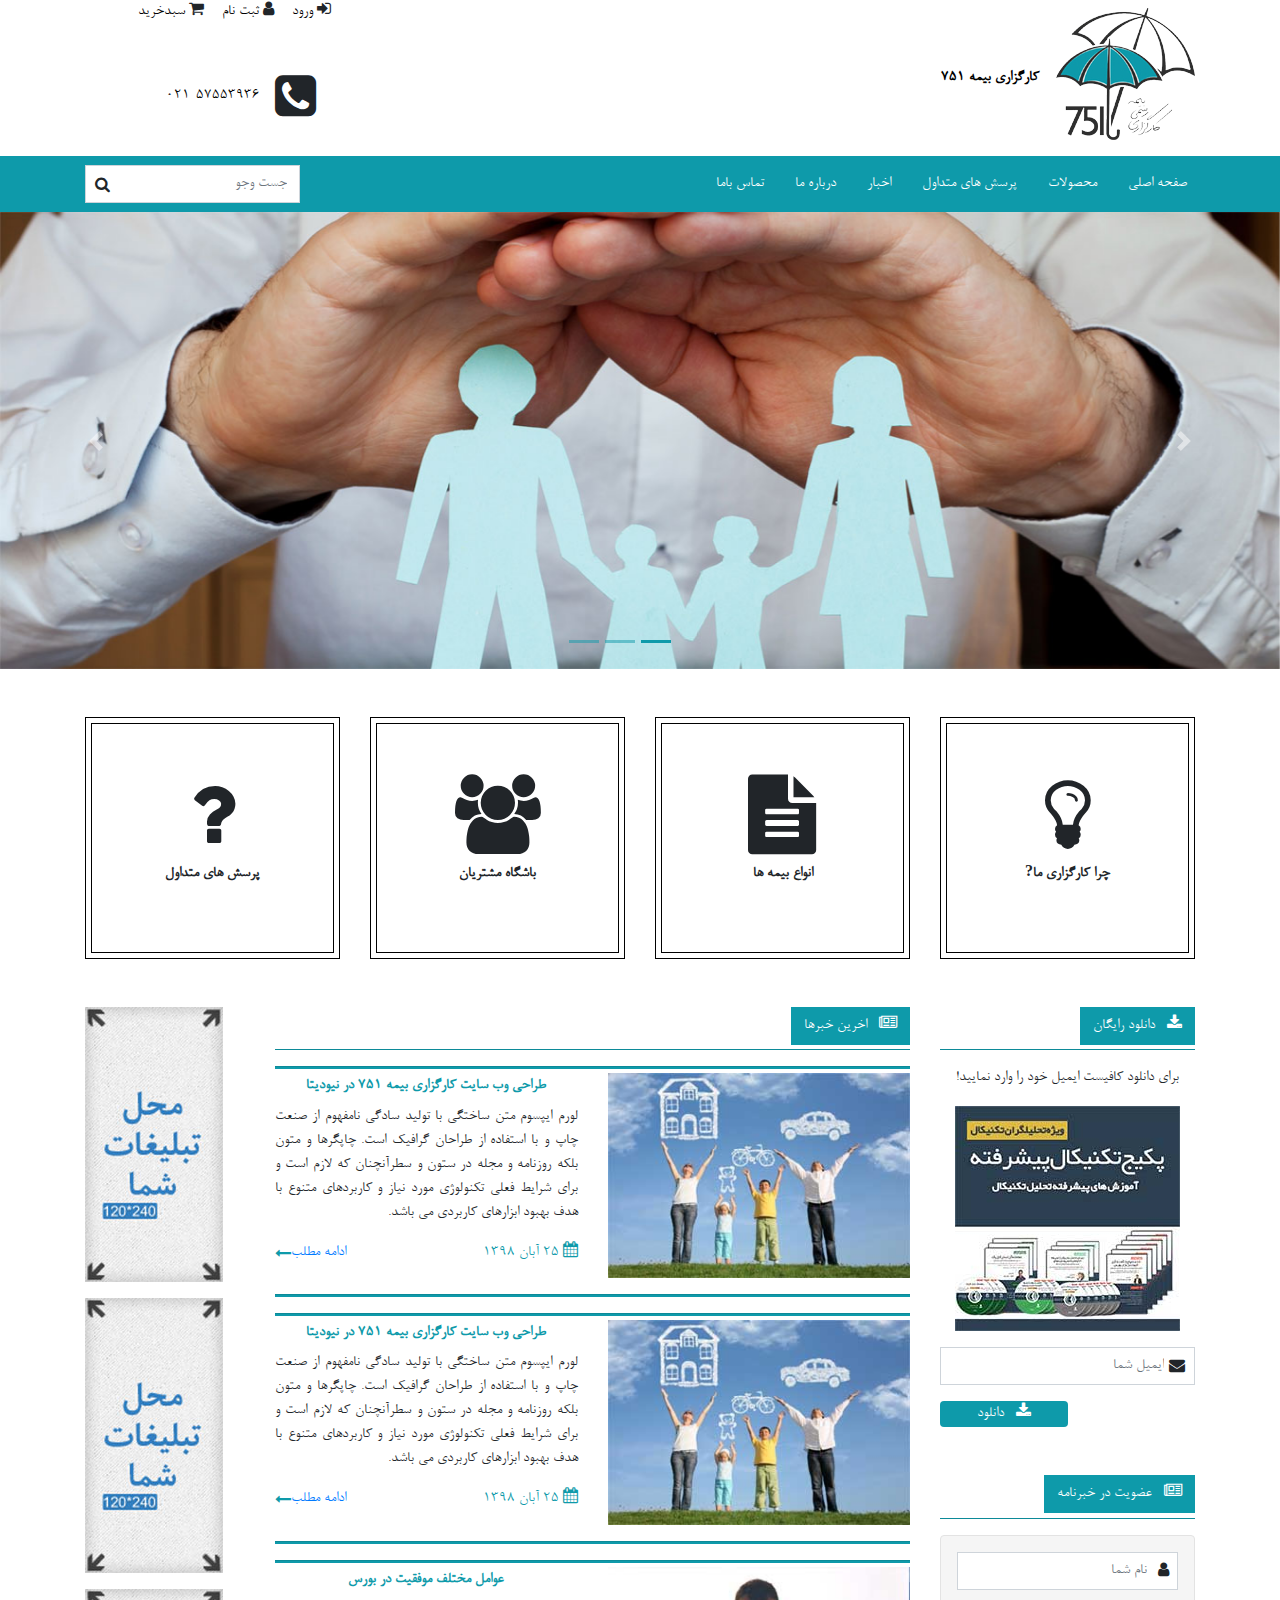
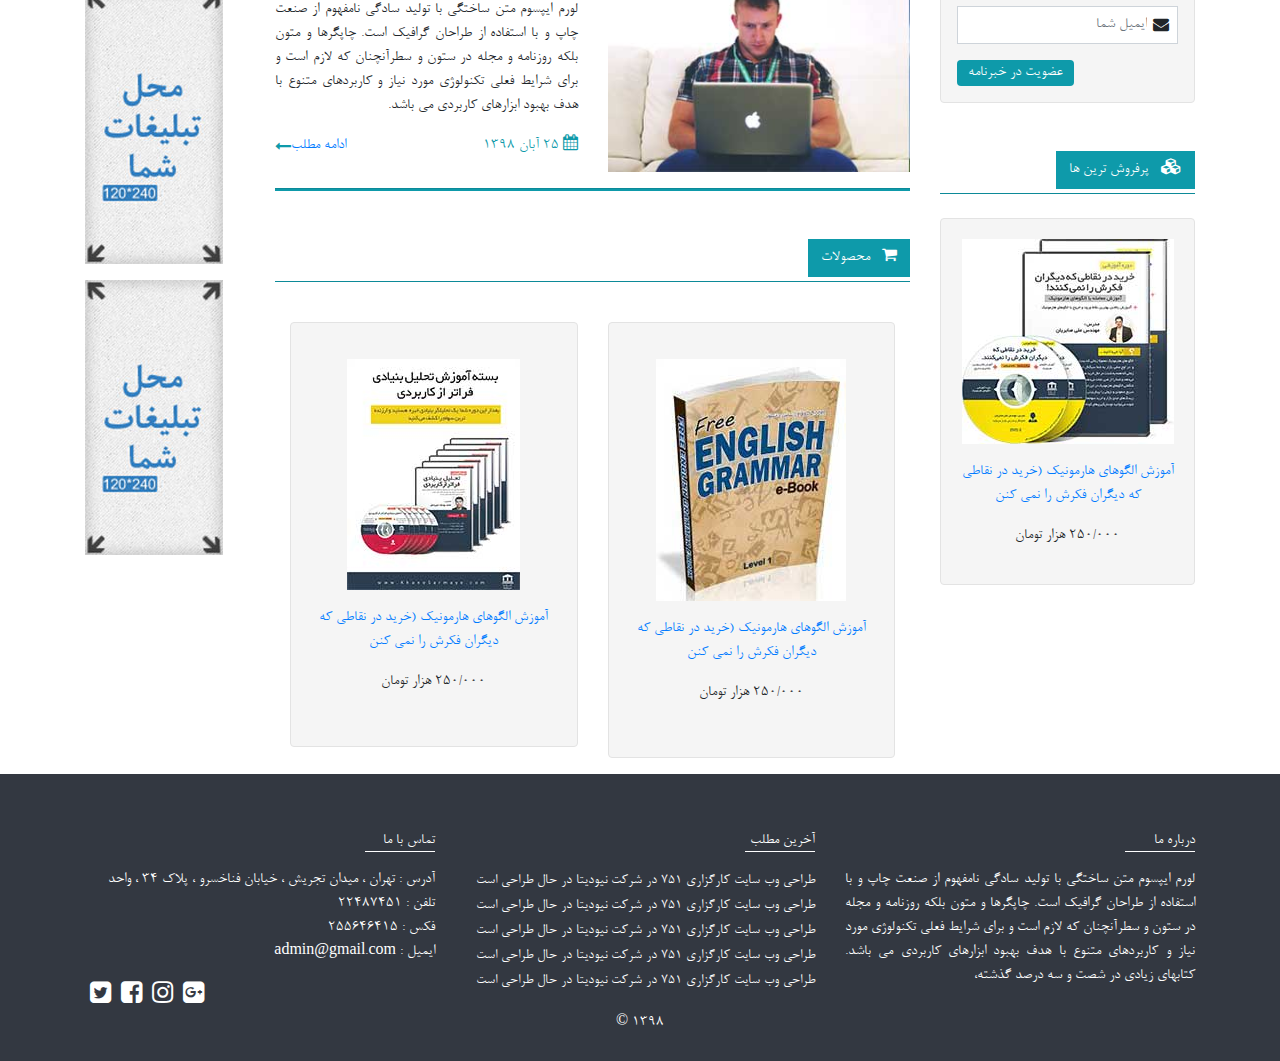
<file: view/index.html>
<!DOCTYPE html>
<html lang="fa" dir="rtl">
<head>
  <meta charset="UTF-8">
  <meta name="viewport" content="width=device-width, initial-scale=1.0">
  <meta name="keywords" content="کارگزاری , بیمه , کارگزاری بیمه , کارگزاری بیمه 751" />
  <meta name="description" content="سایت کارگزاری بیمه 751">
  <meta http-equiv="X-UA-Compatible" content="ie=edge">
  <title>قالب سایت کارگزار</title>
  <!-- bootstrap css -->
  <link rel="stylesheet" href="../assets/css/bootstrap.min.css">
  <!-- main style css -->
  <link rel="stylesheet" href="../assets/css/main.css">
  <!-- fontawesome cdn  -->
  <link rel="stylesheet" href="https://stackpath.bootstrapcdn.com/font-awesome/4.7.0/css/font-awesome.min.css">
</head>
<body>

<!-- header -->
<header>
  <div class="header-top">
    <div class="container">
      <div class="row">
        <div class="col-lg-9 col-md-7 col-sm-8 col-6">
          <div class="logo">
            <figure class="pt-2">
              <a href="index.html">
                <img src="../assets/image/logo.png" alt="logo" class="img-fluid">
              </a>
            </figure>
            <figcaption class="pr-3 font-weight-bold">
              <a href="#">کارگزاری بیمه 751</a>
            </figcaption>
          </div>
        </div>
        <div class="col-lg-3 col-md-5 col-sm-4 col-6">
          <div class="header-top__left">
            <ul class="list-inline d-flex p-0 m-0">
              <li>
                <i class="fa fa-sign-in"></i>
                <a href="#" data-toggle="modal" data-target="#modal-login">ورود</a>
              </li>
              <li>
                <i class="fa fa-user"></i>
                <a href="#" data-toggle="modal" data-target="#modal-register">ثبت نام</a>
              </li>
              <li>
                <i class="fa fa-shopping-cart "></i>
                <a href="#">سبدخرید</a>
              </li>
            </ul>
            <div class="header-top__left-phonecall text-right mr-4 mt-5 d-flex">
               <i class="fa fa-phone-square fa-3x pl-3"></i>
               <a href="#">021-57553936</a>
            </div>
            <!-- end header-top__left-phonecall -->
          </div>
        </div>
        <!-- end col-lg-6 -->
      </div>
    </div>
  </div>
  <!-- end header-top -->
  <!-- modal login -->
  <div class="modal fade" id="modal-login" tabindex="-1" role="dialog" aria-labelledby="exampleModalLabel" aria-hidden="true">
    <div class="modal-dialog" role="document">
      <div class="modal-content">
        <div class="modal-header">

          <button type="button" class="close" data-dismiss="modal" aria-label="Close">
            <span aria-hidden="true"><i class="fa fa-close"></i></span>
          </button>
          <h5 class="modal-title">ورود به سایت</h5>
        </div>
        <div class="modal-body text-right">
          <div class="container-fluid">
            <form action="">
              <div class="row">
                <div class="col-md-12">
                  <label for="">ایمیل</label>
                  <input type="email" class="form-control" >
                </div>
                <div class="col-md-12">
                  <label for="" class="mt-3">رمز عبور</label>
                  <input type="password" class="form-control" >
                  <small  class="form-text text-muted">تعداد کاراکترها بیشتر از 8 کاراکتر باشد</small>
                </div>
                <div class="col-md-12">
                  <div class="form-check mt-3">
                   <input type="checkbox" class="form-check-input" id="exampleCheck1">
                   <label class="form-check-label mr-3" for="exampleCheck1">مرا به خاطر بسپار</label>
                 </div>
                </div>
                <div class="col-md-12 mt-3">
                  <a href="">رمز عبور را فراموش کردی</a>
                </div>
              </div>
            </form>
          </div>
        </div>
        <div class="modal-footer">
          <div class="container-fluid">
            <div class="row">
              <div class="col-12 col-md-12">
                <button type="button" class="btn btn-default change-btn">ارسال</button>
              </div>
            </div>
          </div>
        </div>
      </div>
    </div>
  </div>

  <!-- end modal login -->

  <!-- Modal register -->
<div class="modal fade" id="modal-register" tabindex="-1" role="dialog" aria-labelledby="exampleModalLabel" aria-hidden="true">
  <div class="modal-dialog" role="document">
    <div class="modal-content">
      <div class="modal-header">

        <button type="button" class="close" data-dismiss="modal" aria-label="Close">
          <span aria-hidden="true"><i class="fa fa-close"></i></span>
        </button>
        <h5 class="modal-title">ثبت نام</h5>
      </div>
      <div class="modal-body text-right">
        <div class="container-fluid">
          <form action="">
            <div class="row">
              <div class="col-6 col-md-6">
                <label for="">نام</label>
                <input type="text" name="" class="form-control">
              </div>
              <div class="col-6 col-md-6">
                <label for="">نام خانوادگی</label>
                <input type="text" name="" class="form-control">
              </div>
              <div class="col-6 col-md-6">
                <label for="" class="mt-2">ایمیل</label>
                <input type="email" name="" class="form-control" data-toggle="tooltip" data-placement="bottom" title="لطفا فیلد را پر کنید">
              </div>
              <div class="col-6 col-md-6">
                <label for="" class="mt-2">رمز عبور</label>
                <input type="password" name="" class="form-control" data-toggle="tooltip" data-placement="bottom" title="لطفا فیلد را پر کنید">
              </div>
              <div class="col-md-12">
                <label for="" class="mt-2">آدرس</label>
                <textarea name="name" rows="8" cols="80" class="form-control"></textarea>
              </div>
            </div>
          </form>
        </div>
      </div>
      <div class="modal-footer">
        <div class="container-fluid">
          <div class="row">
            <div class="col-6 col-md-6">
            <button type="button" class="btn btn-default close-btn" data-dismiss="modal">بستن</button>
            </div>
            <div class="col-6 col-md-6">
              <button type="button" class="btn btn-default change-btn">ارسال</button>
            </div>
          </div>
        </div>
      </div>
    </div>
  </div>
</div>
<!-- end modal register -->

  <!-- header main nav -->
  <div class="header-mainnav">
    <nav class="navbar navbar-expand-lg navbar-light">
      <div class="container">
        <button class="navbar-toggler" type="button" data-toggle="collapse" data-target="#navbarSupportedContent" aria-controls="navbarSupportedContent" aria-expanded="false" aria-label="Toggle navigation">
          <span class="navbar-toggler-icon"></span>
        </button>

        <div class="collapse navbar-collapse" id="navbarSupportedContent">
          <ul class="navbar-nav text-right m-0 p-0">
            <li class="nav-item">
              <a class="nav-link" href="index.html">صفحه اصلی<span class="sr-only">(current)</span></a>
            </li>
            <li class="nav-item">
              <a class="nav-link" href="#">محصولات</a>
            </li>
            <li class="nav-item">
              <a class="nav-link" href="#">پرسش های متداول</a>
            </li>
            <li class="nav-item">
              <a class="nav-link" href="#">اخبار</a>
            </li>
            <li class="nav-item">
              <a class="nav-link" href="#">درباره ما</a>
            </li>
            <li class="nav-item">
              <a class="nav-link" href="contactus.html">تماس باما</a>
            </li>
          </ul>
          <form class="form-inline my-2 my-lg-0 mr-auto position-relative">
            <input class="form-control mr-sm-2" type="search" placeholder="جست وجو" aria-label="Search">
            <i class="fa fa-search position-absolute "></i>
          </form>
        </div>
      </div>
    </nav>
  </div>


<!-- slider -->
   <div class="header-slider">
        <div id="carouselExampleIndicators" class="carousel slide mb-5" data-ride="carousel">
          <ol class="carousel-indicators">
            <li data-target="#carouselExampleIndicators" data-slide-to="0" class="active"></li>
            <li data-target="#carouselExampleIndicators" data-slide-to="1"></li>
            <li data-target="#carouselExampleIndicators" data-slide-to="2"></li>
          </ol>
          <div class="carousel-inner">
            <div class="carousel-item active">
              <img class="d-block w-100" src="../assets/image/slider.jpg" alt="Insurance pic">
            </div>
            <div class="carousel-item">
              <img class="d-block w-100" src="../assets/image/slider.jpg" alt="Insurance pic">
            </div>
            <div class="carousel-item">
              <img class="d-block w-100" src="../assets/image/slider.jpg" alt="Insurance pic">
            </div>
          </div>
          <a class="carousel-control-prev" href="#carouselExampleIndicators" role="button" data-slide="prev">
            <span class="carousel-control-prev-icon" aria-hidden="true"></span>
            <span class="sr-only">Previous</span>
          </a>
          <a class="carousel-control-next" href="#carouselExampleIndicators" role="button" data-slide="next">
            <span class="carousel-control-next-icon" aria-hidden="true"></span>
            <span class="sr-only">Next</span>
          </a>
        </div>
   </div>
<!-- end slider -->

</header>

<!-- main -->
<main>
    <div class="kargozar-case">
      <div class="container">
        <div class="row text-center">
          <div class="col-lg-3 col-md-6 col-sm-6">
            <div class="kargozar-case__item">
              <div class="kargozar-case__item-icon">
                <i class="fa fa-lightbulb-o fa-5x"></i>
                <p class="mt-2 font-weight-bold">چرا کارگزاری ما?</p>
              </div>
            </div>
          </div>
          <div class="col-lg-3 col-md-6 col-sm-6">
            <div class="kargozar-case__item">
              <div class="kargozar-case__item-icon">
                <i class="fa  fa-file-text fa-5x"></i>
                <p class="mt-2 font-weight-bold">انواع بیمه ها</p>
              </div>
            </div>
          </div>
          <div class="col-lg-3 col-md-6 col-sm-6">
            <div class="kargozar-case__item">
              <div class="kargozar-case__item-icon">
                <i class="fa fa-users  fa-5x"></i>
                <p class="mt-2 font-weight-bold">باشگاه مشتریان</p>
              </div>
            </div>
          </div>
          <div class="col-lg-3 col-md-6 col-sm-6">
            <div class="kargozar-case__item">
              <div class="kargozar-case__item-icon">
                <i class="fa fa-question fa-5x"></i>
                <p class="mt-2 font-weight-bold">پرسش های متداول</p>
              </div>
            </div>
          </div>
        </div>
      </div>
    </div>
    <!-- end kargozar-case -->

    <div class="kargozar-maincontent mt-5">
      <div class="container">
        <div class="row">
          <div class="col-lg-3 col-md-4 col-sm-12">
            <div class="kargozar-maincontent__download text-right">
              <a href="#" class="btn btn-default">
                <i class="fa fa-download pl-2"></i>
                <span>دانلود رایگان</span>
              </a>
            </div>
            <!-- end kargozar-maincontent__download -->
            <hr>

            <p class="text-center">برای دانلود کافیست ایمیل خود را وارد نمایید!</p>

            <figure class="text-center">
              <img src="../assets/image/img5.jpg" alt="" class="img-fluid">
            </figure>

            <div class="kargozar-maincontent__email">
              <form action="#" class="position-relative">
                <input type="text" class="form-control" placeholder="ایمیل شما">
                <i class="fa fa-envelope position-absolute"></i>
                <a href="#" class="btn btn-default w-50 p-0 mt-3">
                  <i class="fa fa-download pl-2"></i>
                  <span>دانلود</span>
                </a>
              </form>
            </div>

            <div class="kargozar-maincontent__joinnews text-right mt-5">
              <a href="#" class="btn btn-default">
                <i class="fa fa-newspaper-o pl-2"></i>
                <span>عضویت در خبرنامه</span>
              </a>
            </div>
            <!-- end kargozar-maincontent__joinnews -->
            <hr>

            <div class="kargozar-maincontent__joinnews-form position-relative">
              <form action="#" class="p-3">
                <input type="text" class="form-control mb-3"   placeholder="نام شما">
                <i class="fa fa-user position-absolute"></i>
                <input type="text" class="form-control"   placeholder="ایمیل شما">
                <i class="fa fa-envelope position-absolute"></i>

                <a href="#" class="btn btn-default mt-3">عضویت در خبرنامه</a>
              </form>
            </div>
            <!-- kargozar-maincontent__joinnews-form -->

            <div class="kargozar-maincontent__bestsellers text-right mt-5">
              <a href="#" class="btn btn-default">
                <i class="fa fa-cubes pl-2"></i>
                <span>پرفروش ترین ها</span>
              </a>
            </div>
            <!-- end kargozar-maincontent__bestsellers -->
            <hr>

            <div class="kargozar-maincontent__bestsellers-item mt-4">
              <figure class="text-center">
                <img src="../assets/image/img2.jpg" alt="pakage" class="img-fluid">
              </figure>
              <figcaption class="text-center">
                <a href="#">آموزش الگوهای هارمونیک (خرید در نقاطی که دیگران فکرش را نمی کنن</a>
                <p class="mt-3">250/000 هزار تومان</p>
              </figcaption>
            </div>
            <!-- end kargozar-maincontent__bestsellers-item -->

            <!-- <div class="kargozar-maincontent__bestsellers-item mt-4">
              <figure class="text-center">
                <img src="../assets/image/bestseller.jpg" alt="pakage" class="img-fluid">
              </figure>
              <figcaption class="text-center">
                <a href="#">آموزش الگوهای هارمونیک (خرید در نقاطی که دیگران فکرش را نمی کنن</a>
                <p class="mt-3">250/000 هزار تومان</p>
              </figcaption>
            </div> -->
            <!-- end kargozar-maincontent__bestsellers-item -->
          </div>
          <div class="col-lg-7 col-md-8 col-sm-12">
            <div class="kargozar-maincontent__lastnews text-right">
              <a href="#" class="btn btn-default">
                <i class="fa fa-newspaper-o pl-2"></i>
                <span>اخرین خبرها</span>
              </a>
            </div>
            <!-- end kargozar-maincontent__lastnews -->
            <hr>

            <div class="kargozar-maincontent__lastnews-item">
              <hr class="mb-1">
              <div class="row">
                <div class="col-lg-6 col-md-12 col-sm-6">
                  <figure>
                    <img src="../assets/image/img4.jpg" alt="news" class="img-fluid">
                  </figure>
                </div>
                <div class="col-lg-6 col-md-12 col-sm-6">
                   <h6 class="text-center font-weight-bold mt-1">طراحی وب سایت کارگزاری بیمه 751 در نیودیتا</h6>
                   <p class="text-justify">لورم ایپسوم متن ساختگی با تولید سادگی نامفهوم از صنعت چاپ و با استفاده از طراحان گرافیک است. چاپگرها و متون بلکه روزنامه و مجله در ستون و سطرآنچنان که لازم است و برای شرایط فعلی تکنولوژی مورد نیاز و کاربردهای متنوع با هدف بهبود ابزارهای کاربردی می باشد. </p>
                   <div class="kargozar-maincontent__lastnews-item__date">
                     <i class="fa fa-calendar"></i>
                     <span>25 آبان 1398</span>
                   </div>
                   <div class="kargozar-maincontent__lastnews-item__readmore d-flex">
                     <a href="">ادامه مطلب</a>
                     <i class="fa fa-long-arrow-left"></i>
                   </div>
                </div>
              </div>
              <hr class="mt-0">


              <hr class="mb-1">
              <div class="row">
                <div class="col-lg-6 col-md-12 col-sm-6">
                  <figure>
                    <img src="../assets/image/img4.jpg" alt="news" class="img-fluid">
                  </figure>
                </div>
                <div class="col-lg-6 col-md-12 col-sm-6">
                   <h6 class="text-center font-weight-bold mt-1">طراحی وب سایت کارگزاری بیمه 751 در نیودیتا</h6>
                   <p class="text-justify">لورم ایپسوم متن ساختگی با تولید سادگی نامفهوم از صنعت چاپ و با استفاده از طراحان گرافیک است. چاپگرها و متون بلکه روزنامه و مجله در ستون و سطرآنچنان که لازم است و برای شرایط فعلی تکنولوژی مورد نیاز و کاربردهای متنوع با هدف بهبود ابزارهای کاربردی می باشد. </p>
                   <div class="kargozar-maincontent__lastnews-item__date">
                     <i class="fa fa-calendar"></i>
                     <span>25 آبان 1398</span>
                   </div>
                   <div class="kargozar-maincontent__lastnews-item__readmore d-flex">
                     <a href="">ادامه مطلب</a>
                     <i class="fa fa-long-arrow-left"></i>
                   </div>
                </div>
              </div>
              <hr class="mt-0">

              <hr class="mb-1">
              <div class="row">
                <div class="col-lg-6 col-md-12 col-sm-6">
                  <figure>
                    <img src="../assets/image/img3.jpg" alt="news" class="img-fluid">
                  </figure>
                </div>
                <div class="col-lg-6 col-md-12 col-sm-6">
                   <h6 class="text-center font-weight-bold mt-1">عوامل مختلف موفقیت در بورس</h6>
                   <p class="text-justify">لورم ایپسوم متن ساختگی با تولید سادگی نامفهوم از صنعت چاپ و با استفاده از طراحان گرافیک است. چاپگرها و متون بلکه روزنامه و مجله در ستون و سطرآنچنان که لازم است و برای شرایط فعلی تکنولوژی مورد نیاز و کاربردهای متنوع با هدف بهبود ابزارهای کاربردی می باشد. </p>
                   <div class="kargozar-maincontent__lastnews-item__date">
                     <i class="fa fa-calendar"></i>
                     <span>25 آبان 1398</span>
                   </div>
                   <div class="kargozar-maincontent__lastnews-item__readmore d-flex">
                     <a href="#">ادامه مطلب</a>
                     <i class="fa fa-long-arrow-left"></i>
                   </div>
                </div>
              </div>
              <hr class="mt-0">
            </div>
            <!-- end kargozar-maincontent__lastnews-item -->

            <div class="kargozar-maincontent__product text-right mt-5">
              <a href="#" class="btn btn-default">
                <i class="fa fa-shopping-cart  pl-2"></i>
                <span>محصولات</span>
              </a>
            </div>
            <!-- end kargozar-maincontent__product -->
            <hr>

             <div class="container">
               <div class="row">
                 <div class="col-lg-6 col-md-6 col-sm-6">
                   <div class="kargozar-maincontent__product-item mt-4">
                     <figure class="text-center pt-3">
                       <img src="../assets/image/english-grammer.jpg" alt="english-grammer" class="img-fluid">
                     </figure>
                     <figcaption class="text-center">
                       <a href="#">آموزش الگوهای هارمونیک (خرید در نقاطی که دیگران فکرش را نمی کنن</a>
                       <p class="mt-3 pb-3">250/000 هزار تومان</p>
                     </figcaption>
                   </div>
                   <!-- end kargozar-maincontent__bestsellers-item -->
                 </div>
                 <div class="col-lg-6 col-md-6 col-sm-6">
                   <div class="kargozar-maincontent__product-item mt-4">
                     <figure class="text-center pt-3">
                       <img src="../assets/image/img1.jpg" alt="pakage" class="img-fluid">
                     </figure>
                     <figcaption class="text-center">
                       <a href="#">آموزش الگوهای هارمونیک (خرید در نقاطی که دیگران فکرش را نمی کنن</a>
                       <p class="mt-3 pb-3">250/000 هزار تومان</p>
                     </figcaption>
                   </div>
                   <!-- end kargozar-maincontent__bestsellers-item -->
                 </div>
               </div>
             </div>
          </div>
          <!-- end col-lg-8 -->
          <div class="col-lg-2">
            <aside class="kargozar__ad">
              <figure>
                <img src="../assets/image/showcase.jpg" alt="">
              </figure>

              <figure>
                <img src="../assets/image/showcase.jpg" alt="">
              </figure>

              <figure>
                <img src="../assets/image/showcase.jpg" alt="">
              </figure>
              <figure>
                <img src="../assets/image/showcase.jpg" alt="">
              </figure>
            </aside>
          </div>
          <!-- end col-lg-2 -->
        </div>
        <!-- end row -->
      </div>
    </div>
</main>

<!-- footer -->
<footer class="mt-3">
  <div class="container">
    <div class="row text-white">
      <div class="col-lg-4 col-md-6">
        <h6 class="text-right mt-5 mb-3">درباره ما</h6>
        <p class="text-justify footer-aboutus__text">لورم ایپسوم متن ساختگی با تولید سادگی نامفهوم از صنعت چاپ و با استفاده از طراحان گرافیک است. چاپگرها و متون بلکه روزنامه و مجله در ستون و سطرآنچنان که لازم است و برای شرایط فعلی تکنولوژی مورد نیاز و کاربردهای متنوع با هدف بهبود ابزارهای کاربردی می باشد. کتابهای زیادی در شصت و سه درصد گذشته، </p>
      </div>
      <div class="col-lg-4 col-md-6">
        <h6 class="text-right mt-5 mb-3">آخرین مطلب</h6>
        <ul class="list-inline p-0 m-0 footer-lastnews__list text-right">
          <li>طراحی وب سایت کارگزاری 751 در شرکت نیودیتا در حال طراحی است</li>
          <li>طراحی وب سایت کارگزاری 751 در شرکت نیودیتا در حال طراحی است</li>
          <li>طراحی وب سایت کارگزاری 751 در شرکت نیودیتا در حال طراحی است</li>
          <li>طراحی وب سایت کارگزاری 751 در شرکت نیودیتا در حال طراحی است</li>
          <li>طراحی وب سایت کارگزاری 751 در شرکت نیودیتا در حال طراحی است</li>
        </ul>
      </div>
      <div class="col-lg-4 col-md-12 text-right">
        <h6 class="mt-5 mb-3">تماس با ما</h6>
         <p>
           آدرس : تهران ، میدان تجریش ، خیابان فناخسرو ، پلاک 34 ، واحد <br>
           تلفن : 22487451 <br>
           فکس : 255646415 <br>
           ایمیل : admin@gmail.com
         </p>

         <div class="footer-socialmedia">
           <ul class="list-inline d-flex p-0 m-0">
             <li><a href=""><i class="fa fa-google-plus-square"></i></a></li>
             <li><a href=""><i class="fa fa-instagram"></i></a></li>
             <li><a href=""><i class="fa fa-facebook-square"></i></a></li>
             <li><a href=""><i class="fa fa-twitter-square"></i></a></li>
           </ul>
         </div>
      </div>
      </div>
    <div class="footer-copyright text-white text-center">
      <p> 1398 &copy;</p>
    </div>
  </div>
</footer>

<!-- jquery js -->
<script src="../assets/js/jquery-3.2.1.min.js"></script>
<!-- bootstrap js -->
<script src="../assets/js/bootstrap.min.js"></script>
<!-- bootstrap.bundle js -->
<script src="../assets/js/bootstrap.bundle.min.js"></script>
</body>
</html>
</file>
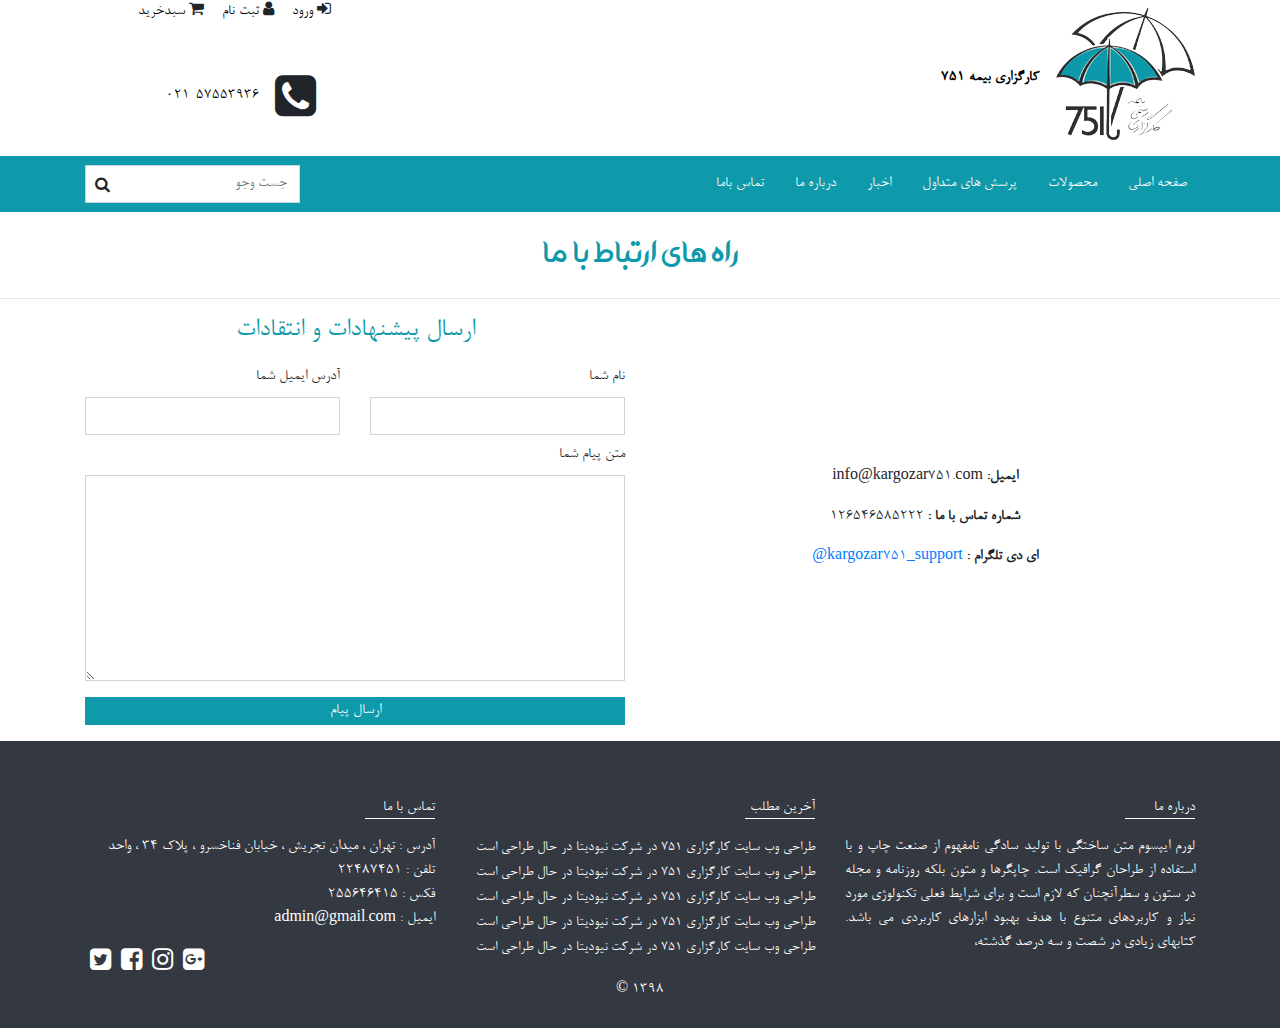
<file: view/contactus.html>
<!DOCTYPE html>
<html lang="fa" dir="rtl">
<head>
  <meta charset="UTF-8">
  <meta name="viewport" content="width=device-width, initial-scale=1.0">
  <meta name="keywords" content="کارگزاری , بیمه , کارگزاری بیمه , کارگزاری بیمه 751" />
  <meta name="description" content="سایت کارگزاری بیمه 751">
  <meta http-equiv="X-UA-Compatible" content="ie=edge">
  <title>قالب سایت کارگزار</title>
  <!-- bootstrap css -->
  <link rel="stylesheet" href="../assets/css/bootstrap.min.css">
  <!-- main style css -->
  <link rel="stylesheet" href="../assets/css/main.css">
  <!-- fontawesome cdn  -->
  <link rel="stylesheet" href="https://stackpath.bootstrapcdn.com/font-awesome/4.7.0/css/font-awesome.min.css">
</head>
<body>

<!-- header -->
<header>
  <div class="header-top">
    <div class="container">
      <div class="row">
        <div class="col-lg-9 col-md-7 col-sm-8 col-6">
          <div class="logo">
            <figure class="pt-2">
              <img src="../assets/image/logo.png" alt="logo" class="img-fluid">
            </figure>
            <figcaption class="pr-3 font-weight-bold">
              <a href="#">کارگزاری بیمه 751</a>
            </figcaption>
          </div>
        </div>
        <div class="col-lg-3 col-md-5 col-sm-4 col-6">
          <div class="header-top__left">
            <ul class="list-inline d-flex p-0 m-0">
              <li>
                <i class="fa fa-sign-in"></i>
                <a href="#" data-toggle="modal" data-target="#modal-login">ورود</a>
              </li>
              <li>
                <i class="fa fa-user"></i>
                <a href="#" data-toggle="modal" data-target="#modal-register">ثبت نام</a>
              </li>
              <li>
                <i class="fa fa-shopping-cart "></i>
                <a href="#">سبدخرید</a>
              </li>
            </ul>
            <div class="header-top__left-phonecall text-right mr-4 mt-5 d-flex">
               <i class="fa fa-phone-square fa-3x pl-3"></i>
               <a href="#">021-57553936</a>
            </div>
            <!-- end header-top__left-phonecall -->
          </div>
        </div>
        <!-- end col-lg-6 -->
      </div>
    </div>
  </div>
  <!-- end header-top -->
  <!-- modal login -->
  <div class="modal fade" id="modal-login" tabindex="-1" role="dialog" aria-labelledby="exampleModalLabel" aria-hidden="true">
    <div class="modal-dialog" role="document">
      <div class="modal-content">
        <div class="modal-header">

          <button type="button" class="close" data-dismiss="modal" aria-label="Close">
            <span aria-hidden="true"><i class="fa fa-close"></i></span>
          </button>
          <h5 class="modal-title">ورود به سایت</h5>
        </div>
        <div class="modal-body text-right">
          <div class="container-fluid">
            <form action="">
              <div class="row">
                <div class="col-md-12">
                  <label for="">ایمیل</label>
                  <input type="email" class="form-control" >
                </div>
                <div class="col-md-12">
                  <label for="" class="mt-3">رمز عبور</label>
                  <input type="password" class="form-control" >
                  <small  class="form-text text-muted">تعداد کاراکترها بیشتر از 8 کاراکتر باشد</small>
                </div>
                <div class="col-md-12">
                  <div class="form-check mt-3">
                   <input type="checkbox" class="form-check-input" id="exampleCheck1">
                   <label class="form-check-label mr-3" for="exampleCheck1">مرا به خاطر بسپار</label>
                 </div>
                </div>
              </div>
            </form>
          </div>
        </div>
        <div class="modal-footer">
          <div class="container-fluid">
            <div class="row">
              <div class="col-12 col-md-12">
                <button type="button" class="btn btn-default change-btn">ارسال</button>
              </div>
            </div>
          </div>
        </div>
      </div>
    </div>
  </div>

  <!-- end modal login -->

  <!-- Modal register -->
<div class="modal fade" id="modal-register" tabindex="-1" role="dialog" aria-labelledby="exampleModalLabel" aria-hidden="true">
  <div class="modal-dialog" role="document">
    <div class="modal-content">
      <div class="modal-header">

        <button type="button" class="close" data-dismiss="modal" aria-label="Close">
          <span aria-hidden="true"><i class="fa fa-close"></i></span>
        </button>
        <h5 class="modal-title">ثبت نام</h5>
      </div>
      <div class="modal-body text-right">
        <div class="container-fluid">
          <form action="">
            <div class="row">
              <div class="col-6 col-md-6">
                <label for="">نام</label>
                <input type="text" name="" class="form-control">
              </div>
              <div class="col-6 col-md-6">
                <label for="">نام خانوادگی</label>
                <input type="text" name="" class="form-control">
              </div>
              <div class="col-6 col-md-6">
                <label for="" class="mt-2">ایمیل</label>
                <input type="email" name="" class="form-control" data-toggle="tooltip" data-placement="bottom" title="لطفا فیلد را پر کنید">
              </div>
              <div class="col-6 col-md-6">
                <label for="" class="mt-2">رمز عبور</label>
                <input type="password" name="" class="form-control" data-toggle="tooltip" data-placement="bottom" title="لطفا فیلد را پر کنید">
              </div>
              <div class="col-md-12">
                <label for="" class="mt-2">آدرس</label>
                <textarea name="name" rows="8" cols="80" class="form-control"></textarea>
              </div>
            </div>
          </form>
        </div>
      </div>
      <div class="modal-footer">
        <div class="container-fluid">
          <div class="row">
            <div class="col-6 col-md-6">
            <button type="button" class="btn btn-default close-btn" data-dismiss="modal">بستن</button>
            </div>
            <div class="col-6 col-md-6">
              <button type="button" class="btn btn-default change-btn">ارسال</button>
            </div>
          </div>
        </div>
      </div>
    </div>
  </div>
</div>
<!-- end modal register -->

  <!-- header main nav -->
  <div class="header-mainnav">
    <nav class="navbar navbar-expand-lg navbar-light">
      <div class="container">
        <button class="navbar-toggler" type="button" data-toggle="collapse" data-target="#navbarSupportedContent" aria-controls="navbarSupportedContent" aria-expanded="false" aria-label="Toggle navigation">
          <span class="navbar-toggler-icon"></span>
        </button>

        <div class="collapse navbar-collapse" id="navbarSupportedContent">
          <ul class="navbar-nav text-right m-0 p-0">
            <li class="nav-item">
              <a class="nav-link" href="#">صفحه اصلی<span class="sr-only">(current)</span></a>
            </li>
            <li class="nav-item">
              <a class="nav-link" href="#">محصولات</a>
            </li>
            <li class="nav-item">
              <a class="nav-link" href="#">پرسش های متداول</a>
            </li>
            <li class="nav-item">
              <a class="nav-link" href="#">اخبار</a>
            </li>
            <li class="nav-item">
              <a class="nav-link" href="#">درباره ما</a>
            </li>
            <li class="nav-item">
              <a class="nav-link" href="#">تماس باما</a>
            </li>
          </ul>
          <form class="form-inline my-2 my-lg-0 mr-auto position-relative">
            <input class="form-control mr-sm-2" type="search" placeholder="جست وجو" aria-label="Search">
            <i class="fa fa-search position-absolute "></i>
          </form>
        </div>
      </div>
    </nav>
  </div>
</header>

<!-- main -->
<main>
  <div class="contact-content">
    <div class="contact-content__title mt-4 mb-4">
      <h2 class="text-center">راه های ارتباط با ما</h2>
    </div>
    <hr>
    <div class="container">
      <div class="row">
        <div class="col-md-6">
          <ul class="connect list-inline  m-0 text-right">
            <li class="text-center pb-3"><strong>ایمیل:</strong>
              info@kargozar751.com
            </li>
            <li class="text-center pb-3">
              <strong>شماره تماس با ما :</strong>
              126546585222
            </li>
            <li class="text-center pb-3">
              <strong>ای دی تلگرام :</strong>
              <a href="#">kargozar751_support@</a>
            </li>
          </ul>
        </div>
        <div class="col-md-6">
          <div class="contact-form">
            <h3 class="contact-form_title text-center mb-3">ارسال پیشنهادات و انتقادات</h3>
            <form action="#" class="text-right">
              <div class="row">
                <div class="col-md-6">
                  <label for="">نام شما</label>
                  <input type="text" class="form-control">
                </div>
                <div class="col-md-6">
                  <label for="">آدرس ایمیل شما</label>
                  <input type="email" class="form-control">
                </div>
                <div class="col-md-12">
                  <label for="" class="mt-2">متن پیام شما</label>
                  <textarea name="name" rows="8" cols="80" class="form-control"></textarea>
                </div>
                <div class="col-md-12">
                  <button type="submit" class="btn-form btn-block mt-3">ارسال پیام</button>
                </div>
              </div>
            </form>
          </div>
        </div>
      </div>
    </div>
  </div>
</main>

<!-- footer -->
<footer class="mt-3">
  <div class="container">
    <div class="row text-white">
      <div class="col-lg-4 col-md-6">
        <h6 class="text-right mt-5 mb-3">درباره ما</h6>
        <p class="text-justify footer-aboutus__text">لورم ایپسوم متن ساختگی با تولید سادگی نامفهوم از صنعت چاپ و با استفاده از طراحان گرافیک است. چاپگرها و متون بلکه روزنامه و مجله در ستون و سطرآنچنان که لازم است و برای شرایط فعلی تکنولوژی مورد نیاز و کاربردهای متنوع با هدف بهبود ابزارهای کاربردی می باشد. کتابهای زیادی در شصت و سه درصد گذشته، </p>
      </div>
      <div class="col-lg-4 col-md-6">
        <h6 class="text-right mt-5 mb-3">آخرین مطلب</h6>
        <ul class="list-inline p-0 m-0 footer-lastnews__list text-right">
          <li>طراحی وب سایت کارگزاری 751 در شرکت نیودیتا در حال طراحی است</li>
          <li>طراحی وب سایت کارگزاری 751 در شرکت نیودیتا در حال طراحی است</li>
          <li>طراحی وب سایت کارگزاری 751 در شرکت نیودیتا در حال طراحی است</li>
          <li>طراحی وب سایت کارگزاری 751 در شرکت نیودیتا در حال طراحی است</li>
          <li>طراحی وب سایت کارگزاری 751 در شرکت نیودیتا در حال طراحی است</li>
        </ul>
      </div>
      <div class="col-lg-4 col-md-12 text-right">
        <h6 class="mt-5 mb-3">تماس با ما</h6>
         <p>
           آدرس : تهران ، میدان تجریش ، خیابان فناخسرو ، پلاک 34 ، واحد <br>
           تلفن : 22487451 <br>
           فکس : 255646415 <br>
           ایمیل : admin@gmail.com
         </p>

         <div class="footer-socialmedia">
           <ul class="list-inline d-flex p-0 m-0">
             <li><a href=""><i class="fa fa-google-plus-square"></i></a></li>
             <li><a href=""><i class="fa fa-instagram"></i></a></li>
             <li><a href=""><i class="fa fa-facebook-square"></i></a></li>
             <li><a href=""><i class="fa fa-twitter-square"></i></a></li>
           </ul>
         </div>
      </div>
      </div>
    <div class="footer-copyright text-white text-center">
      <p> 1398 &copy;</p>
    </div>
  </div>
</footer>

<!-- jquery js -->
<script src="../assets/js/jquery-3.2.1.min.js"></script>
<!-- bootstrap js -->
<script src="../assets/js/bootstrap.min.js"></script>
<!-- bootstrap.bundle js -->
<script src="../assets/js/bootstrap.bundle.min.js"></script>
</body>
</html>
</file>
<file: assets/css/main.css>
@font-face{font-family:bNazanin;src:url("../fonts/B-NAZANIN.ttf") format("truetype")}@font-face{font-family:aminhafezi;src:url("../fonts/Amirhafezi.ttf") format("truetype")}body{font-family:bNazanin;margin:0;padding:0}header .header-top .logo{display:flex;align-items:center}header .header-top a{text-decoration:none;color:#000000}header .header-top a:hover{color:rgba(0,0,0,0.8)}header .header-top .header-top__left ul li{padding:0 9px}header .header-top .header-top__left ul li a{text-decoration:none;color:#000000}header .header-top .header-top__left ul li a:hover{color:#0e9aaa}header .header-top .header-top__left .header-top__left-phonecall{align-items:center}header .modal .modal-dialog .modal-title{color:#0e9aaa;font-family:aminhafezi}header .modal .form-control{border-radius:0}header .modal .form-control:focus{box-shadow:none;border-color:#0e9aaa}header .modal .modal-content .modal-header{border-bottom:none}header .modal .modal-content .modal-header .close{padding:0 10px;margin:0;opacity:1}header .modal .modal-content .modal-header .close:focus{outline:none}header .modal .modal-content .modal-header .close span i{font-size:16px;color:#0e9aaa}header .modal .modal-content .modal-header .close span i:focus{outline:none}header .modal .modal-content .modal-body a:hover{text-decoration:none}header .modal .modal-content .modal-footer .close-btn{float:right;background-color:#0e9aaa;color:#fff;border-radius:0}header .modal .modal-content .modal-footer .close-btn:focus{box-shadow:none}header .modal .modal-content .modal-footer .change-btn{background-color:#0e9aaa;color:#fff;border-radius:0}header .header-slider .carousel .carousel-indicators li{background-color:#0e9aaa}header .header-mainnav{background:#0e9aaa}header .header-mainnav .navbar .navbar-nav li{padding-left:15px}header .header-mainnav .navbar .navbar-nav li a{color:#fff}header .header-mainnav form input{width:215px !important;border-radius:0}header .header-mainnav form i{left:10px}main .kargozar-case .kargozar-case__item{border:1px solid #000}main .kargozar-case .kargozar-case__item:hover{color:#0e9aaa;border-color:#0e9aaa;cursor:pointer}main .kargozar-case .kargozar-case__item .kargozar-case__item-icon{border:1px solid #000;margin:5px;padding:50px 0}main .kargozar-case .kargozar-case__item .kargozar-case__item-icon:hover{color:#0e9aaa;border-color:#0e9aaa;cursor:pointer}main .kargozar-maincontent .kargozar-maincontent__download a{background:#0e9aaa;color:#fff;border-radius:0;margin-bottom:-16px}main .kargozar-maincontent hr{background-color:#0e9aaa}main .kargozar-maincontent .kargozar-maincontent__email form input[placeholder]{padding-right:30px}main .kargozar-maincontent .kargozar-maincontent__email form i{top:10px;right:10px}main .kargozar-maincontent .kargozar-maincontent__email form a{background:#0e9aaa;color:#fff}main .kargozar-maincontent .kargozar-maincontent__joinnews a{background:#0e9aaa;color:#fff;border-radius:0;margin-bottom:-16px}main .kargozar-maincontent hr{background:#0e9aaa}main .kargozar-maincontent .kargozar-maincontent__joinnews-form{background-color:#f5f5f5;border:1px solid #e3e3e3;border-radius:4px}main .kargozar-maincontent .kargozar-maincontent__joinnews-form form input{border-radius:0}main .kargozar-maincontent .kargozar-maincontent__joinnews-form form input[placeholder]{padding-right:30px}main .kargozar-maincontent .kargozar-maincontent__joinnews-form form .form-control:focus{border-color:transparent;box-shadow:0px 0px 0px 0px #fff}main .kargozar-maincontent .kargozar-maincontent__joinnews-form form i.fa-user{right:25px;top:25px}main .kargozar-maincontent .kargozar-maincontent__joinnews-form form i.fa-envelope{top:80px;right:25px}main .kargozar-maincontent .kargozar-maincontent__joinnews-form form a{background:#0e9aaa;color:#fff;padding:0 10px}main .kargozar-maincontent .kargozar-maincontent__bestsellers a{background:#0e9aaa;color:#fff;border-radius:0;margin-bottom:-16px}main .kargozar-maincontent hr{background:#0e9aaa}main .kargozar-maincontent .kargozar-maincontent__bestsellers-item{background-color:#f5f5f5;border:1px solid #e3e3e3;padding:20px;border-radius:4px}main .kargozar-maincontent .kargozar-maincontent__bestsellers-item figcaption a:hover{text-decoration:none;font-weight:bold}main .kargozar-maincontent .kargozar-maincontent__lastnews a{background:#0e9aaa;color:#fff;border-radius:0;margin-bottom:-16px}main .kargozar-maincontent hr{background:#0e9aaa}main .kargozar-maincontent .kargozar-maincontent__lastnews-item hr{height:2px}main .kargozar-maincontent .kargozar-maincontent__lastnews-item h6{color:#0e9aaa}main .kargozar-maincontent .kargozar-maincontent__lastnews-item .kargozar-maincontent__lastnews-item__date{float:right;color:#0e9aaa}main .kargozar-maincontent .kargozar-maincontent__lastnews-item .kargozar-maincontent__lastnews-item__readmore{float:left;color:#0e9aaa;align-items:center}main .kargozar-maincontent .kargozar-maincontent__product a{background:#0e9aaa;color:#fff;border-radius:0;margin-bottom:-16px}main .kargozar-maincontent .kargozar-maincontent__product hr{background:#0e9aaa}main .kargozar-maincontent .kargozar-maincontent__product-item{background-color:#f5f5f5;border:1px solid #e3e3e3;padding:20px;border-radius:4px}main .kargozar-maincontent .kargozar-maincontent__product-item figcaption a:hover{text-decoration:none;font-weight:bold}main .contact-content .contact-content__title h2{font-family:aminhafezi;color:#0e9aaa}main .contact-content ul{padding-right:0;padding-top:150px}main .contact-form_title{color:#0e9aaa}main .form-control{border-radius:0}main .form-control:focus{box-shadow:none;border-color:#0e9aaa}main .btn-form{background-color:#0e9aaa;color:#fff;border-radius:0;outline:none;border:1px solid #0e9aaa}footer{background:#333841;padding:10px}footer h6{border-bottom:1px solid #fff;width:70px}footer .footer-lastnews__list li{font-size:15px;line-height:25px;text-align:right}footer .footer-socialmedia{float:left}footer .footer-socialmedia ul li{padding:0px 5px}footer .footer-socialmedia ul li a i{color:#fff;font-size:25px}@media (min-width: 992px) and (max-width: 1200px){footer .footer-lastnews__list li{font-size:13px}}@media (max-width: 992px){header .header-mainnav .navbar .navbar-toggler{border-color:#fff}header .header-mainnav form input{width:100% !important}main .kargozar-case .kargozar-case__item{margin-bottom:25px}main .kargozar__ad{display:none}}@media (min-width: 768px) and (max-width: 992px){.kargozar-maincontent__lastnews-item figure{text-align:center}}@media (max-width: 768px){.contact-content ul{padding-top:30px !important;padding-bottom:30px}}@media (max-width: 576px){header .header-top .logo{display:block;text-align:center}header .header-top .logo figure img{width:100px}.kargozar-maincontent__lastnews-item figure{text-align:center}.kargozar-maincontent__bestsellers-item{margin-bottom:30px}.contact-content ul{padding-top:30px !important;padding-bottom:30px}}
</file>
